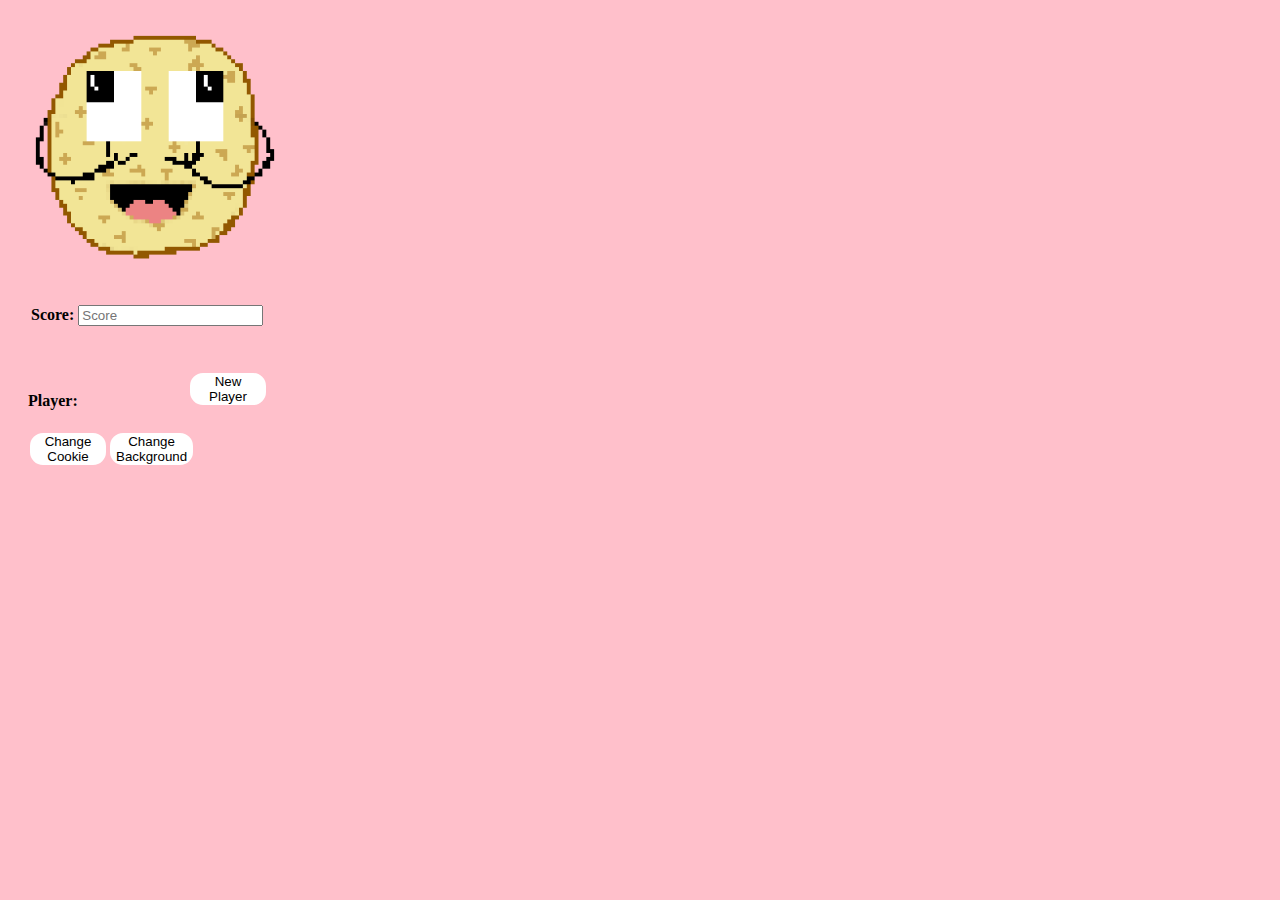
<file: Project/CookieGame/CookieGame.html>
<!doctype html>
<html lang="en">
  <head>
    <title>Cookie Game!</title>
    <!-- Required meta tags -->
    <meta charset="utf-8">
    <meta name="viewport" content="width=device-width, initial-scale=1, shrink-to-fit=no">

    <!-- Bootstrap CSS -->
    <link rel="stylesheet" href="https://stackpath.bootstrapcdn.com/bootstrap/4.1.2/css/bootstrap.min.css" integrity="sha384-Smlep5jCw/wG7hdkwQ/Z5nLIefveQRIY9nfy6xoR1uRYBtpZgI6339F5dgvm/e9B" crossorigin="anonymous">
    <link rel="stylesheet" href="GameStyle.css">
    
  </head>
  <body>
        <a id="cookiebutton" href="#" onclick="start()"><img id="CookieClick" src="../Assets/Cookie_re.png" alt="Cookie button"></a>
        
        <div class="Score">
            <form>
                <table>
                    <tr>
                        <td><h4>Score:</h4></td>
                        <td><input type="text" name="scoretext" id="Scorenum" placeholder="Score"> </td>
                    </tr>
                </table>
            </form>
            <h5 id="message"></h5>
            <div class="gridPlayer">
                <div class="grid"><h4>Player:</h4></div>
                <div class="grid"><h4 id="Player"></h4></div>
                <div class="grid"><button onclick="changeplayer()">New Player</button></div>
                <div class="grid"><button onclick="CookieButton()">Change Cookie</button></div>
                <div class="grid"><button onclick="ChangeBackground()">Change Background</button></div>
            </div>
        </div>


        <!--Script for displaying the user!-->
        <script>
        var x;
        document.getElementById("Player").innerHTML = localStorage.getItem("player");
        //Check if the user exist or not
        if (localStorage.getItem("player") == null) {
            x = prompt("Enter Player's Name!");
            localStorage.setItem("player", x);
        }
        //If not, then continue to display the stored player
        else {
            document.getElementById("Player").innerHTML = localStorage.getItem("player");
        }
    </script>


    <!-- Cookie Clicker JavaScript -->
    <script src="Cookiegame.js"></script>

    
    <!-- jQuery first, then Popper.js, then Bootstrap JS -->
    <script src="https://code.jquery.com/jquery-3.3.1.slim.min.js" integrity="sha384-q8i/X+965DzO0rT7abK41JStQIAqVgRVzpbzo5smXKp4YfRvH+8abtTE1Pi6jizo" crossorigin="anonymous"></script>
    <script src="https://cdnjs.cloudflare.com/ajax/libs/popper.js/1.14.3/umd/popper.min.js" integrity="sha384-ZMP7rVo3mIykV+2+9J3UJ46jBk0WLaUAdn689aCwoqbBJiSnjAK/l8WvCWPIPm49" crossorigin="anonymous"></script>
    <script src="https://stackpath.bootstrapcdn.com/bootstrap/4.1.2/js/bootstrap.min.js" integrity="sha384-o+RDsa0aLu++PJvFqy8fFScvbHFLtbvScb8AjopnFD+iEQ7wo/CG0xlczd+2O/em" crossorigin="anonymous"></script>
  </body>
</html>
</file>
<file: Project/CookieGame/GameStyle.css>
.gridPlayer {
    display: grid;
    grid-template-columns: 80px 80px 80px;
}
body{
    padding: 20px;
    background-color: pink;
}

button {
    height: auto;
    width: auto;
    background-color: white;
    border: 2px solid pink;
    border-radius: 15px;
    transition: background-color .2s ease-in, color .2s ease-in;
}

button:hover {
    background-color: rgb(254, 160, 202);;
    color: white;
}

button:active {
	transform: translateY(4px);
}

img{
    height: 250px;
    width: 250px;
}

img:active {
    transform: translateY(15px);
}
</file>
